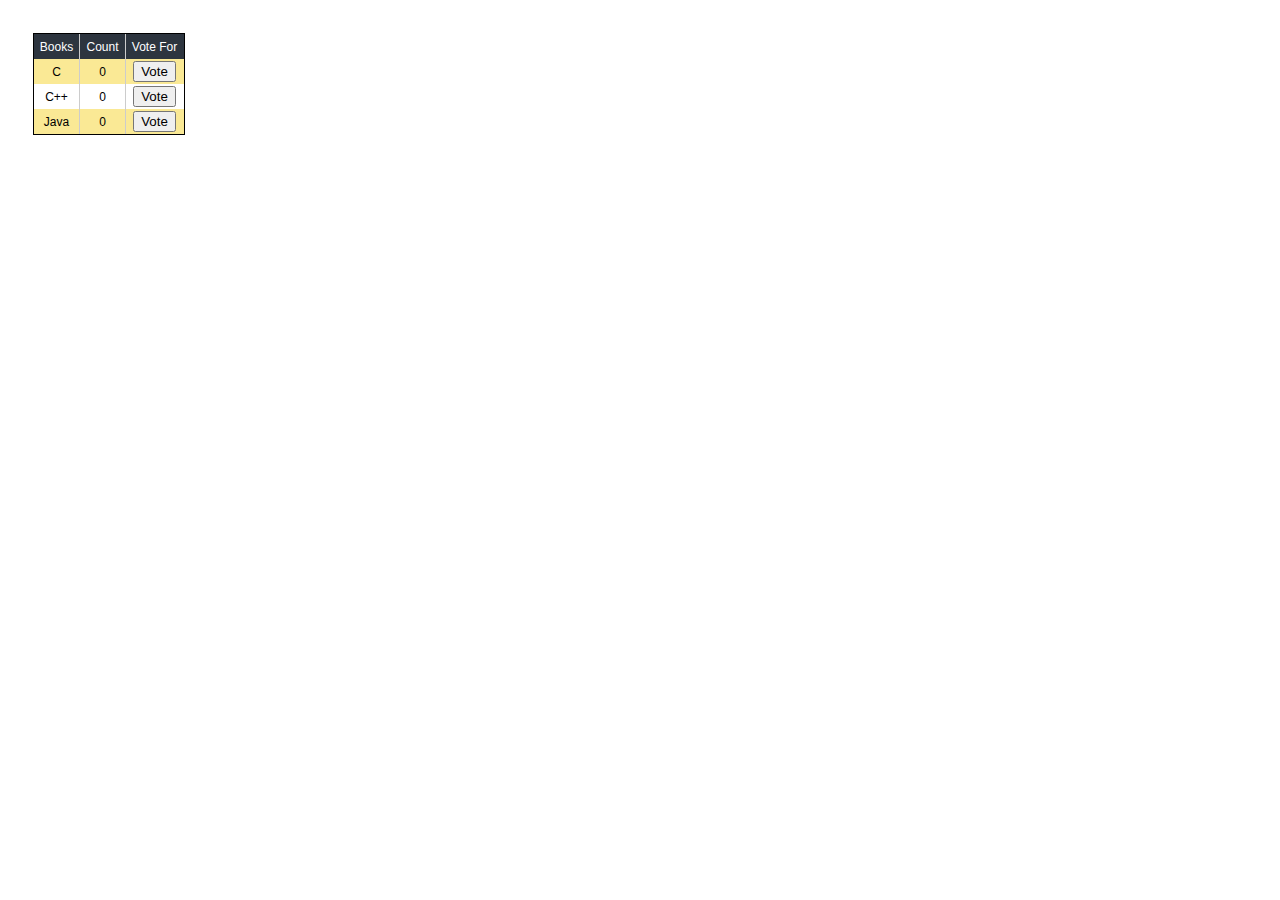
<file: UnderstandingBackbone/BackboneJSApproachOnDynamicHandling/index.html>
<!DOCTYPE html>
<html>
	<head>
		<title>Polling System | Comparison of Javascript, JQuery and BackboneJs</title>
		<link type="text/css" href="css/styles.css" rel="stylesheet" />
		<script type="text/javascript" src="js/jquery.js"></script>
		<script type="text/javascript" src="js/underscore.js"></script>
		<script type="text/javascript" src="js/backbone.js"></script>
			
	</head>
	<body>
		<div class="pollBox">
			<div class="pollHeader"><div>Books</div><div>Count</div><div class="pollHeaderBtnCol">Vote For</div></div>
		</div>
		<script type="text/javascript" src="js/counter.js"></script>	
	</body>
</html>
</file>
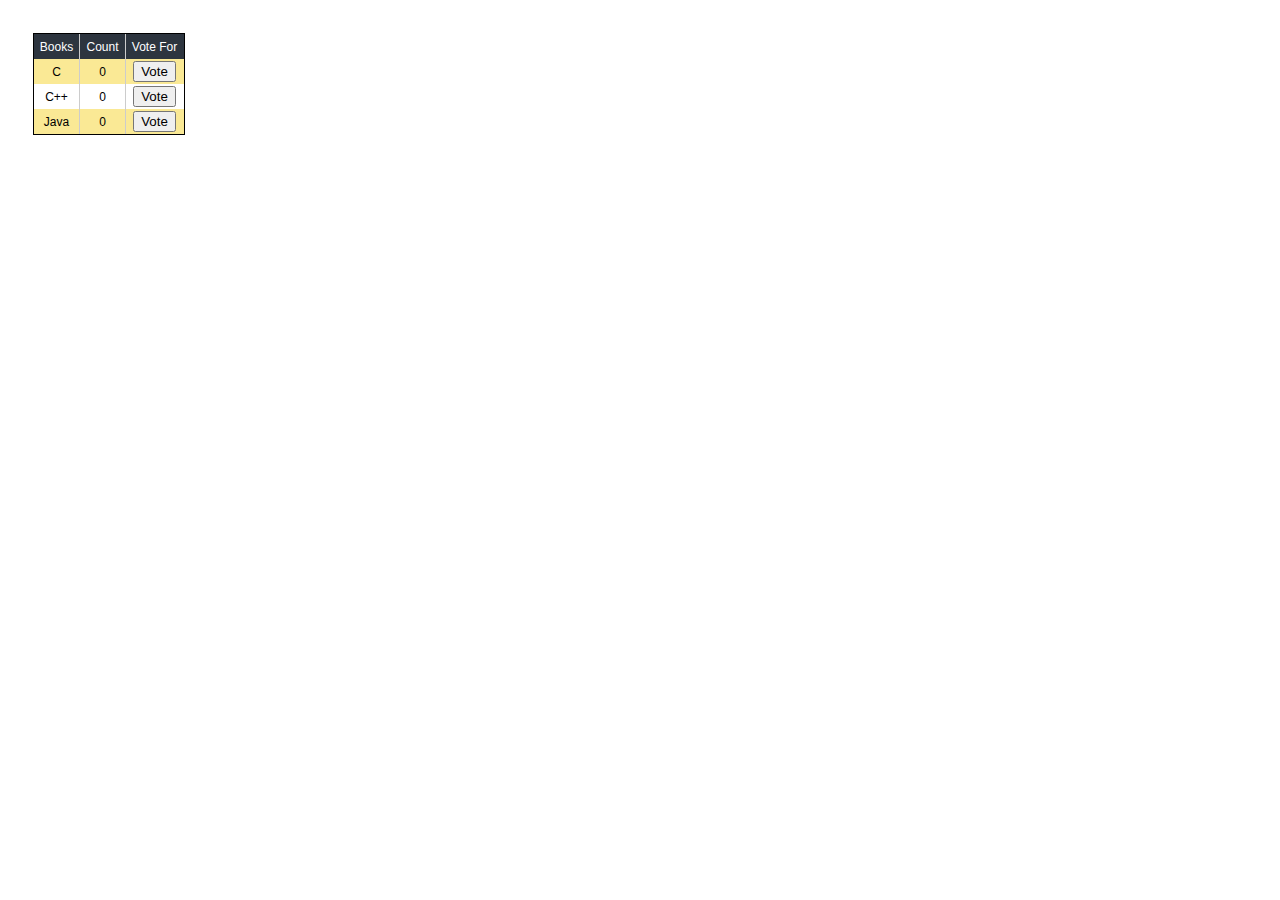
<file: UnderstandingBackbone/JQueryApproachOnDynamicHandling/index.html>
<!DOCTYPE html>
<html>
	<head>
		<title>Polling System | Comparison of Javascript, JQuery and BackboneJs</title>
		<link type="text/css" href="css/styles.css" rel="stylesheet" />
		<script type="text/javascript" src="js/jquery.js"></script>
				
	</head>
	<body>
		<div class="pollBox">
		<div class="pollHeader"><div>Books</div><div>Count</div><div class="pollHeaderBtnCol">Vote For</div></div>
		<div class="pollList">
			<div class="pollName">C</div>
			<div id="cCount" class="pollCount">0</div>
			<div class="pollButton">
			    <!-- Here Inline Binding code onclick="updatePollCount('cCount');" is removed. -->
				<button>Vote</button>
			</div>
		</div>
		<div class="pollList">
			<div class="pollName">C++</div>
			<div id="cCpp" class="pollCount">0</div>
			<div class="pollButton">
				<!-- Here Inline Binding code onclick="updatePollCount('cCpp');" is removed. -->
				<button>Vote</button>
			</div>
		</div>
		<div class="pollList">
			<div class="pollName">Java</div>
			<div id="cJava" class="pollCount">0</div>
			<div class="pollButton">
				<!-- Here Inline Binding code onclick="updatePollCount('cCpp');" is removed. -->
				<button>Vote</button>
			</div>
		</div>
	</div>
	<script type="text/javascript" src="js/counter.js"></script>
	</body>
</html>
</file>
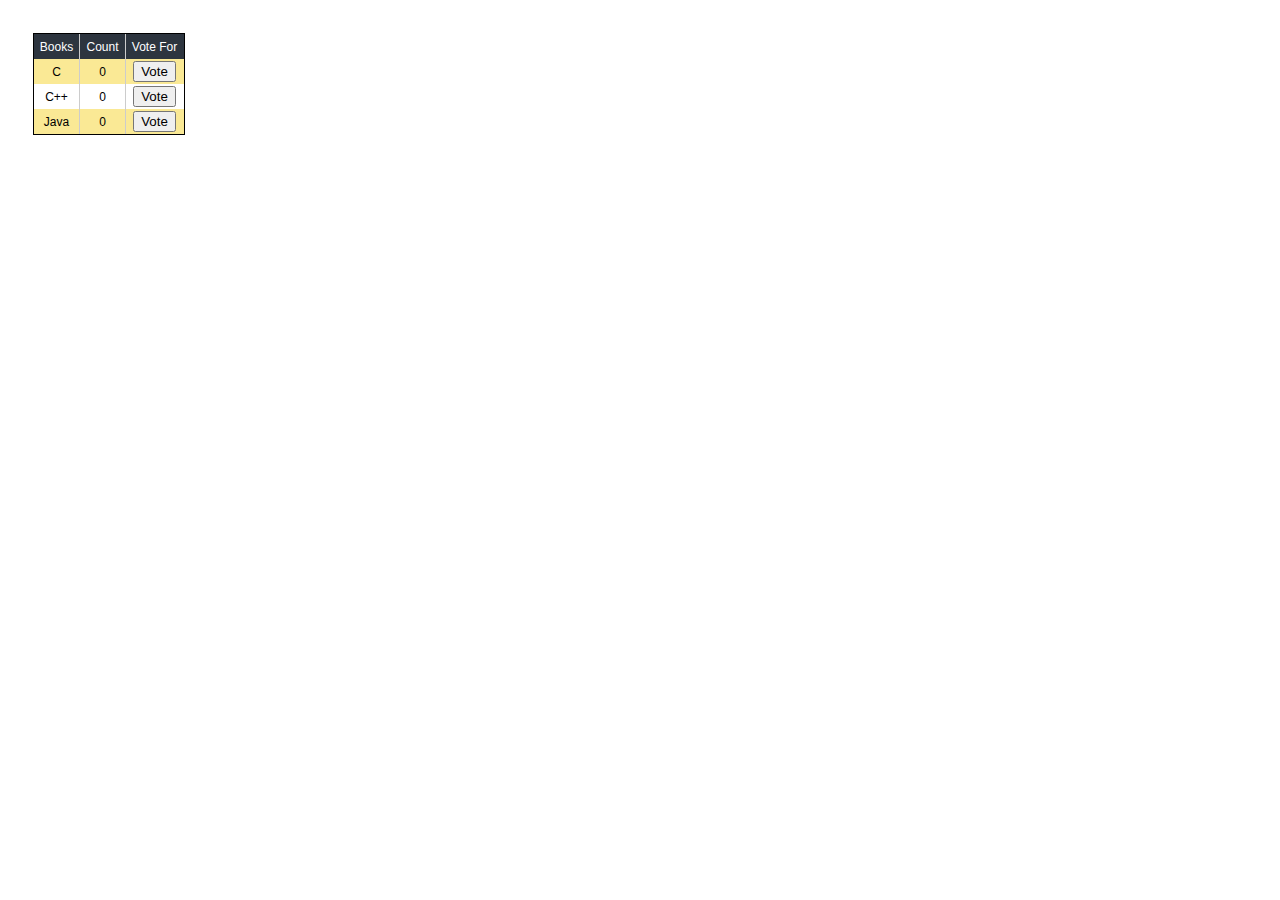
<file: UnderstandingBackbone/JQueryApproachWithoutGlobalScope/index.html>
<!DOCTYPE html>
<html>
	<head>
		<title>Polling System | Comparison of Javascript, JQuery and BackboneJs</title>
		<link type="text/css" href="css/styles.css" rel="stylesheet" />
		<script type="text/javascript" src="js/jquery.js"></script>
		<script type="text/javascript" src="js/counter.js"></script>		
	</head>
	<body>
		<div class="pollBox">
		<div class="pollHeader"><div>Books</div><div>Count</div><div class="pollHeaderBtnCol">Vote For</div></div>
		<div class="pollList">
			<div class="pollName">C</div>
			<div id="cCount" class="pollCount">0</div>
			<div class="pollButton">
			    <!-- Here Inline Binding code onclick="updatePollCount('cCount');" is removed. -->
				<button>Vote</button>
			</div>
		</div>
		<div class="pollList">
			<div class="pollName">C++</div>
			<div id="cCpp" class="pollCount">0</div>
			<div class="pollButton">
				<!-- Here Inline Binding code onclick="updatePollCount('cCpp');" is removed. -->
				<button>Vote</button>
			</div>
		</div>
		<div class="pollList">
			<div class="pollName">Java</div>
			<div id="cJava" class="pollCount">0</div>
			<div class="pollButton">
				<!-- Here Inline Binding code onclick="updatePollCount('cCpp');" is removed. -->
				<button>Vote</button>
			</div>
		</div>
	</div>
	</body>
</html>
</file>
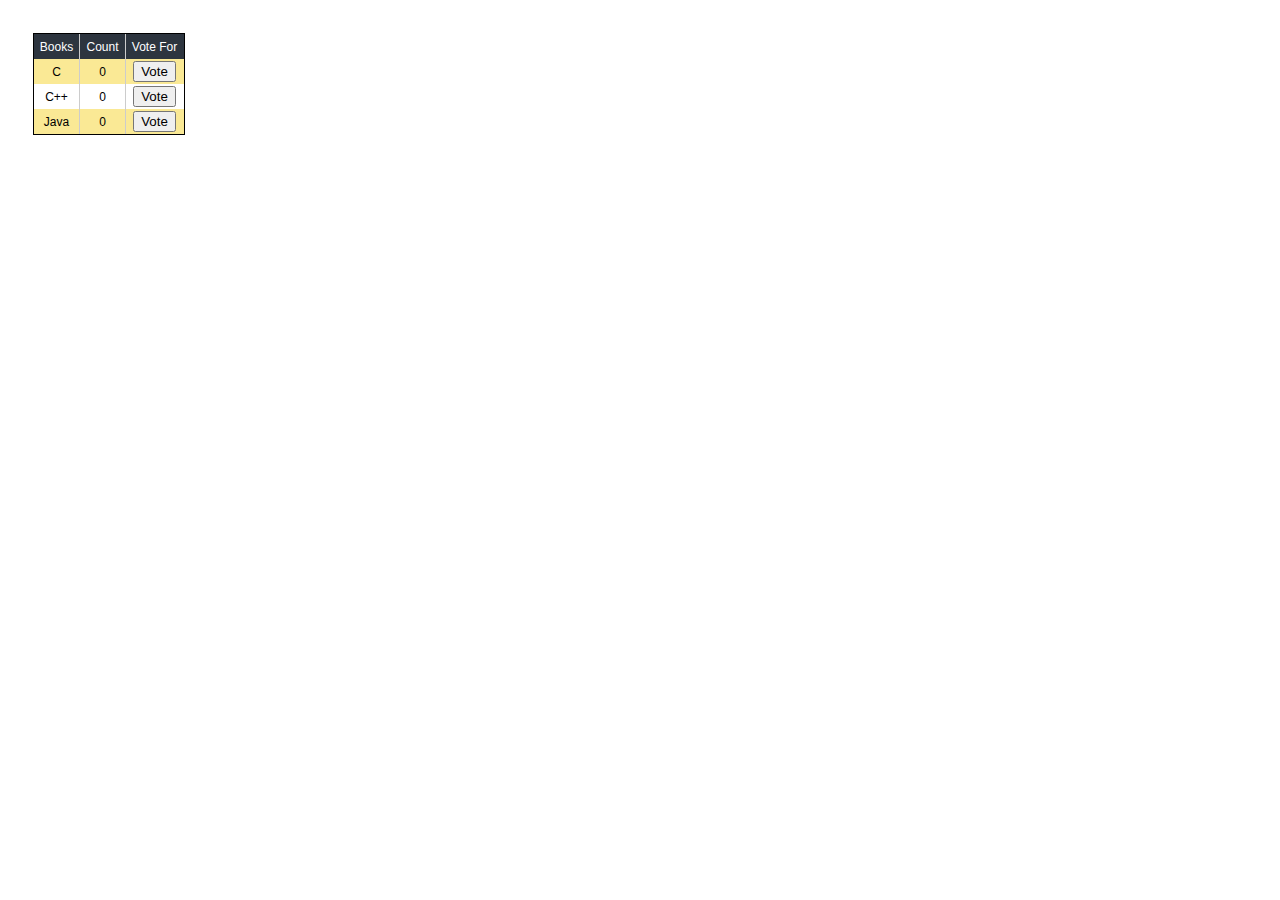
<file: UnderstandingBackbone/TraditionalJavascriptApproachWithGlobalScope/index.html>
<!DOCTYPE html>
<html>
	<head>
		<title>Polling System | Comparison of Javascript, JQuery and BackboneJs</title>
		<link type="text/css" href="css/styles.css" rel="stylesheet" />
		<script type="text/javascript" src="js/counter.js"></script>		
	</head>
	<body>
		<div class="pollBox">
		<div class="pollHeader"><div>Books</div><div>Count</div><div class="pollHeaderBtnCol">Vote For</div></div>
		<div class="pollList">
			<div class="pollName">C</div>
			<div id="cCount" class="pollCount">0</div>
			<div class="pollButton">
				<button onclick="updatePollCount('cCount');" >Vote</button>
			</div>
		</div>
		<div class="pollList">
			<div class="pollName">C++</div>
			<div id="cCpp" class="pollCount">0</div>
			<div class="pollButton">
				<button onclick="updatePollCount('cCpp');" >Vote</button>
			</div>
		</div>
		<div class="pollList">
			<div class="pollName">Java</div>
			<div id="cJava" class="pollCount">0</div>
			<div class="pollButton">
				<button onclick="updatePollCount('cJava');">Vote</button>
			</div>
		</div>
	</div>
	</body>
</html>
</file>
<file: UnderstandingBackbone/BackboneJSApproachOnDynamicHandling/css/styles.css>
/**
 * Page: +++
 */
body {
    font: 12px/26px Arial,sans-serif;
}
/**
 * Page: ---
 */
 
/**
 * Polling System : +++
 */
.pollBox{
margin: 25px;
border: 1px solid; 
width:150px; 
float:left;
}
.pollList, .pollHeader {
width:100%;
height:25px;
}
.pollList:nth-child(even){
background-color: #FAE995;
}
.pollHeader{
color:#FFFFFF;
background-color:#2D353F;
}
.pollList .pollName, .pollList .pollCount,.pollList .pollButton, .pollHeader div {
float: left;
width:30%;
height:25px;
text-align:center;
border-right:1px solid #ccc;
}
.pollList .pollButton, .pollHeader div.pollHeaderBtnCol {
width:38%;
border:none;
}
/**
 * Polling System : ---
 */
</file>
<file: UnderstandingBackbone/JQueryApproachOnDynamicHandling/css/styles.css>
/**
 * Page: +++
 */
body {
    font: 12px/26px Arial,sans-serif;
}
/**
 * Page: ---
 */
 
/**
 * Polling System : +++
 */
.pollBox{
margin: 25px;
border: 1px solid; 
width:150px; 
float:left;
}
.pollList, .pollHeader {
width:100%;
height:25px;
}
.pollList:nth-child(even){
background-color: #FAE995;
}
.pollHeader{
color:#FFFFFF;
background-color:#2D353F;
}
.pollList .pollName, .pollList .pollCount,.pollList .pollButton, .pollHeader div {
float: left;
width:30%;
height:25px;
text-align:center;
border-right:1px solid #ccc;
}
.pollList .pollButton, .pollHeader div.pollHeaderBtnCol {
width:38%;
border:none;
}
/**
 * Polling System : ---
 */
</file>
<file: UnderstandingBackbone/JQueryApproachWithoutGlobalScope/css/styles.css>
/**
 * Page: +++
 */
body {
    font: 12px/26px Arial,sans-serif;
}
/**
 * Page: ---
 */
 
/**
 * Polling System : +++
 */
.pollBox{
margin: 25px;
border: 1px solid; 
width:150px; 
float:left;
}
.pollList, .pollHeader {
width:100%;
height:25px;
}
.pollList:nth-child(even){
background-color: #FAE995;
}
.pollHeader{
color:#FFFFFF;
background-color:#2D353F;
}
.pollList .pollName, .pollList .pollCount,.pollList .pollButton, .pollHeader div {
float: left;
width:30%;
height:25px;
text-align:center;
border-right:1px solid #ccc;
}
.pollList .pollButton, .pollHeader div.pollHeaderBtnCol {
width:38%;
border:none;
}
/**
 * Polling System : ---
 */
</file>
<file: UnderstandingBackbone/TraditionalJavascriptApproachWithGlobalScope/css/styles.css>
/**
 * Page: +++
 */
body {
    font: 12px/26px Arial,sans-serif;
}
/**
 * Page: ---
 */
 
/**
 * Polling System : +++
 */
.pollBox{
margin: 25px;
border: 1px solid; 
width:150px; 
float:left;
}
.pollList, .pollHeader {
width:100%;
height:25px;
}
.pollList:nth-child(even){
background-color: #FAE995;
}
.pollHeader{
color:#FFFFFF;
background-color:#2D353F;
}
.pollList .pollName, .pollList .pollCount,.pollList .pollButton, .pollHeader div {
float: left;
width:30%;
height:25px;
text-align:center;
border-right:1px solid #ccc;
}
.pollList .pollButton, .pollHeader div.pollHeaderBtnCol {
width:38%;
border:none;
}
/**
 * Polling System : ---
 */
</file>
